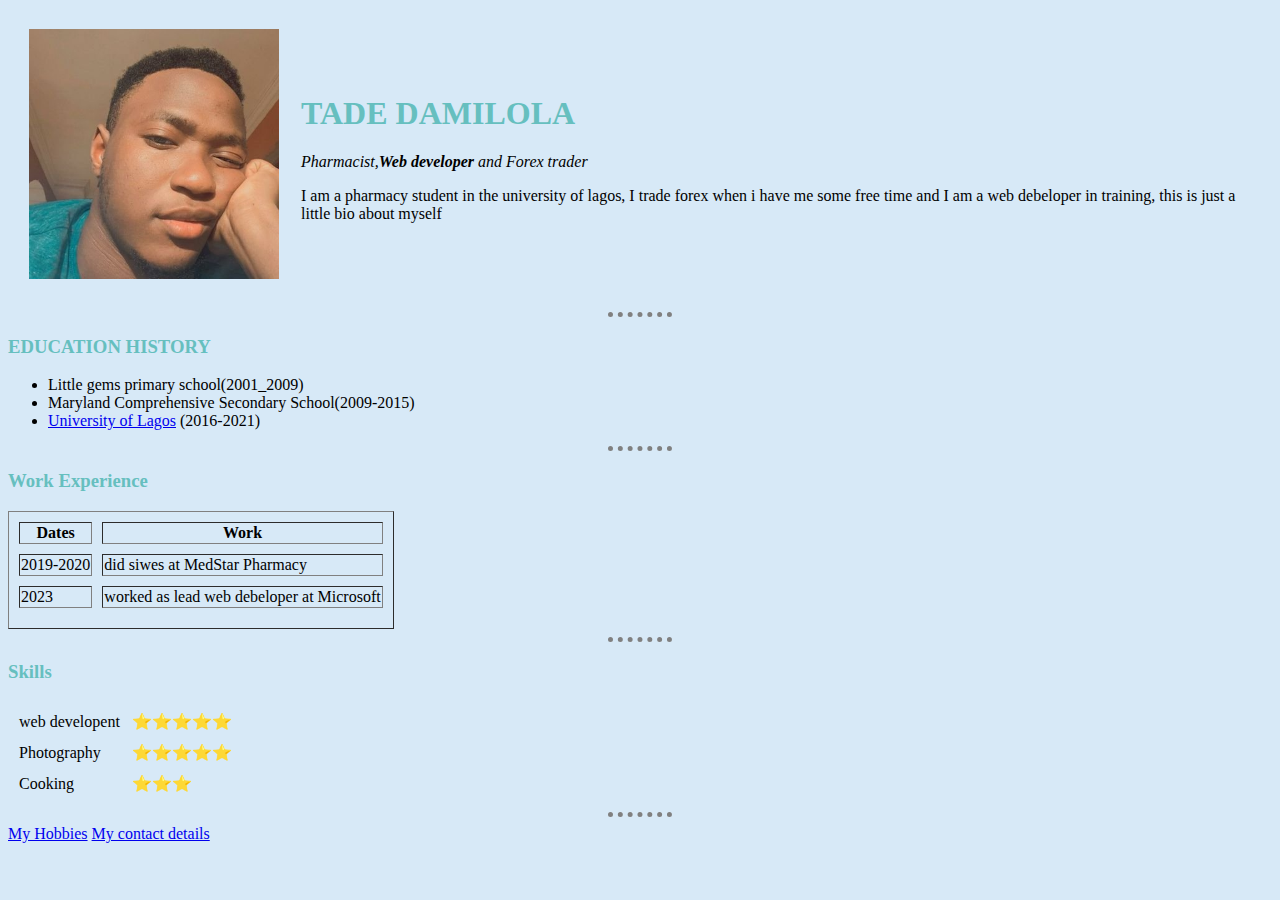
<file: index.html>
<!DOCTYPE html>
<html lang="en" dir="ltr">

  <head>
    <meta charset="utf-8">
    <title>Damilola's personal site</title>
    <link rel="stylesheet" type="text/css" href="styles.css">
  </head>

  <body>
    <table cellspacing="20">
      <tr>
        <td><img src="Damilola.jpg" height="250px" alt="Damilola profile picture"></td>
        <td><h1>TADE DAMILOLA</h1>
        <p><em>Pharmacist,<strong>Web developer</strong>  and Forex trader</em></p>
        <p>I am a pharmacy student in the university of lagos, I trade forex when i have me some free time and I am a web debeloper in training, this is just a little bio about myself</p>
</td>
      </tr>
    </table>
<hr />
<h3>EDUCATION HISTORY</h3>
<ul>
<li>Little gems primary school(2001_2009)</li>
<li>Maryland Comprehensive Secondary School(2009-2015) </li>
<li><a href="https://unilag.edu.ng/">University of Lagos</a>  (2016-2021)</li>
</ul>
<hr>
<h3>Work Experience</h3>
<p></p>
<p></p>
<table border="1" cellspacing="10">
  <thead>
    <tr>
      <th>Dates</th>
      <th>Work</th>
    </tr>
  </thead>
  <tbody>
    <tr>
      <td>2019-2020</td>
      <td> did siwes at MedStar Pharmacy</td>
    </tr>
    <td>2023</td>
    <td> worked as lead web debeloper at Microsoft</td>
    <tr>

    </tr>
  </tbody>
  <tfoot>

  </tfoot>
</table>
<hr>
<h3>Skills</h3>
      <table cellspacing="10">
        <tr>
        <td>web developent</td>
        <td>⭐⭐⭐⭐⭐</td>
        </tr>
        <tr>
          <td>Photography</td>
          <td>⭐⭐⭐⭐⭐</td>
        </tr>
        <tr>
          <td>Cooking</td>
          <td>⭐⭐⭐</td>
        </tr>
      </table>

<hr>
<a href="hobbies.html">My Hobbies</a>
<a href="contact-me.html">My contact details</a>

</body>
  </html>
</file>
<file: styles.css>
body{
  background-color: #D7E9F7;
}
hr{


border-style:none ;
border-top-style: dotted;
width: 5%;
border-color: grey;
border-width: 5px;

}
h1{
  color: #66BFBF;
}
h3{
  color: #66BFBF;

}
</file>
